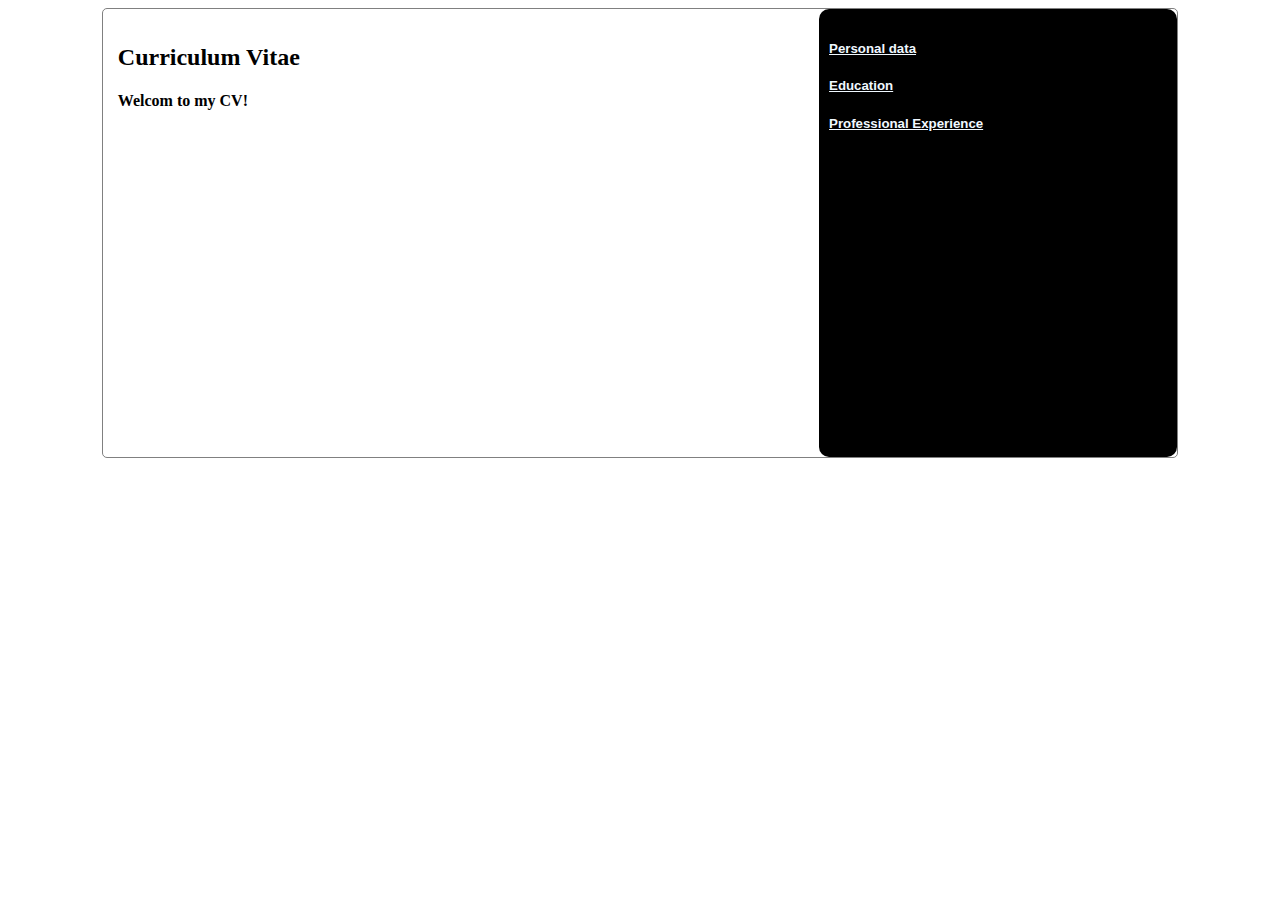
<file: index.html>
<!DOCTYPE html>
<html lang="en">
    <head>
        <meta charset="UTF-8">
        <meta http-equiv="X-UA-Compatible" content="IE=edge">
        <meta name="viewport" content="width=device-width, initial-scale=1.0">
        <link rel="stylesheet" href="style/index.css">
        <title>Home</title>
    </head>
    <body>
        <div class="gridbox">
            <div class="left">
                <h2>Curriculum Vitae</h2>
                <div class="content">
                    <h4>Welcom to my CV!</h4>
                </div>
            </div>
            <div class="right">
                <a href="personal_data.html">
                    <h5>Personal data</h5>
                </a>
                <a href="education.html">
                    <h5>Education</h5>
                </a>
                <a href="experience.html">
                    <h5>Professional Experience</h5>
                </a>
            </div>
        </div>

    </body>
</html>
</file>
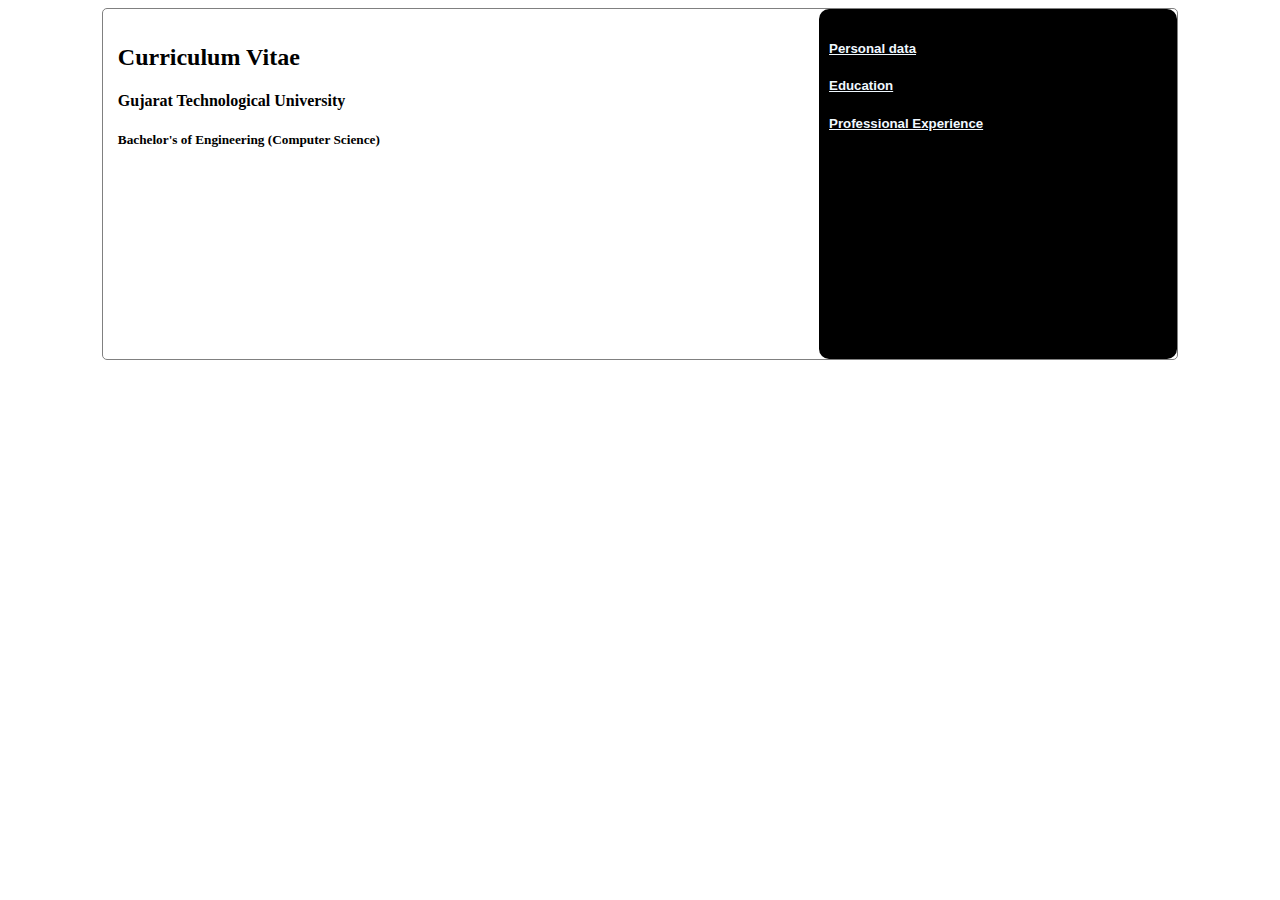
<file: education.html>
<!DOCTYPE html>
<html lang="en">
    <head>
        <meta charset="UTF-8">
        <meta http-equiv="X-UA-Compatible" content="IE=edge">
        <meta name="viewport" content="width=device-width, initial-scale=1.0">
        <link rel="stylesheet" href="style/education.css">
        <title>Personal Data</title>
    </head>
    <body>
        <div class="gridbox">
            <div class="left">
                <h2>Curriculum Vitae</h2>
                <div>
                    <h4>Gujarat Technological University</h4>
                    <h5>Bachelor's of Engineering (Computer Science)</h5>
                </div>
            </div>
            <div class="right">
                <a href="personal_data.html">
                    <h5>Personal data</h5>
                </a>
                <a href="">
                    <h5>Education</h5>
                </a>
                <a href="experience.html">
                    <h5>Professional Experience</h5>
                </a>
            </div>
        </div>
    </body>
</html>
</file>
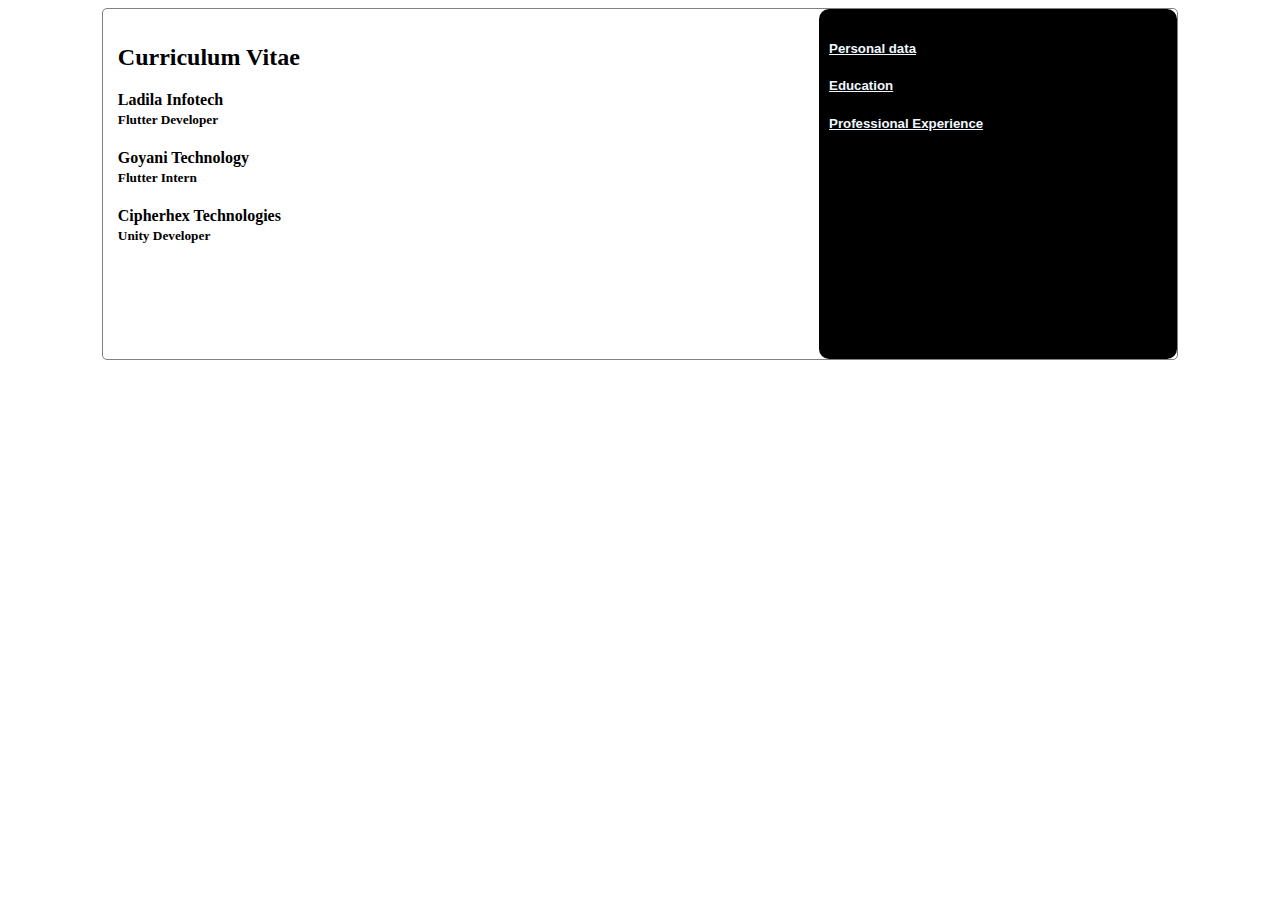
<file: experience.html>
<!DOCTYPE html>
<html lang="en">
    <head>
        <meta charset="UTF-8">
        <meta http-equiv="X-UA-Compatible" content="IE=edge">
        <meta name="viewport" content="width=device-width, initial-scale=1.0">
        <link rel="stylesheet" href="style/experience.css">
        <title>Experience</title>
    </head>
    <body>
        <div class="gridbox">
            <div class="left">
                <h2>Curriculum Vitae</h2>
                <div>
                    <h4>Ladila Infotech</h4>
                    <h5 id="h5">Flutter Developer</h5>
                    <br>
                    <h4>Goyani Technology</h4>
                    <h5 id="h5">Flutter Intern</h5>
                    <br>
                    <h4>Cipherhex Technologies</h4>
                    <h5 id="h5">Unity Developer</h5>
                </div>
            </div>
            <div class="right">
                <a href="personal_data.html">
                    <h5>Personal data</h5>
                </a>
                <a href="education.html">
                    <h5>Education</h5>
                </a>
                <a href="experience.html">
                    <h5>Professional Experience</h5>
                </a>
            </div>
        </div>
    </body>
</html>
</file>
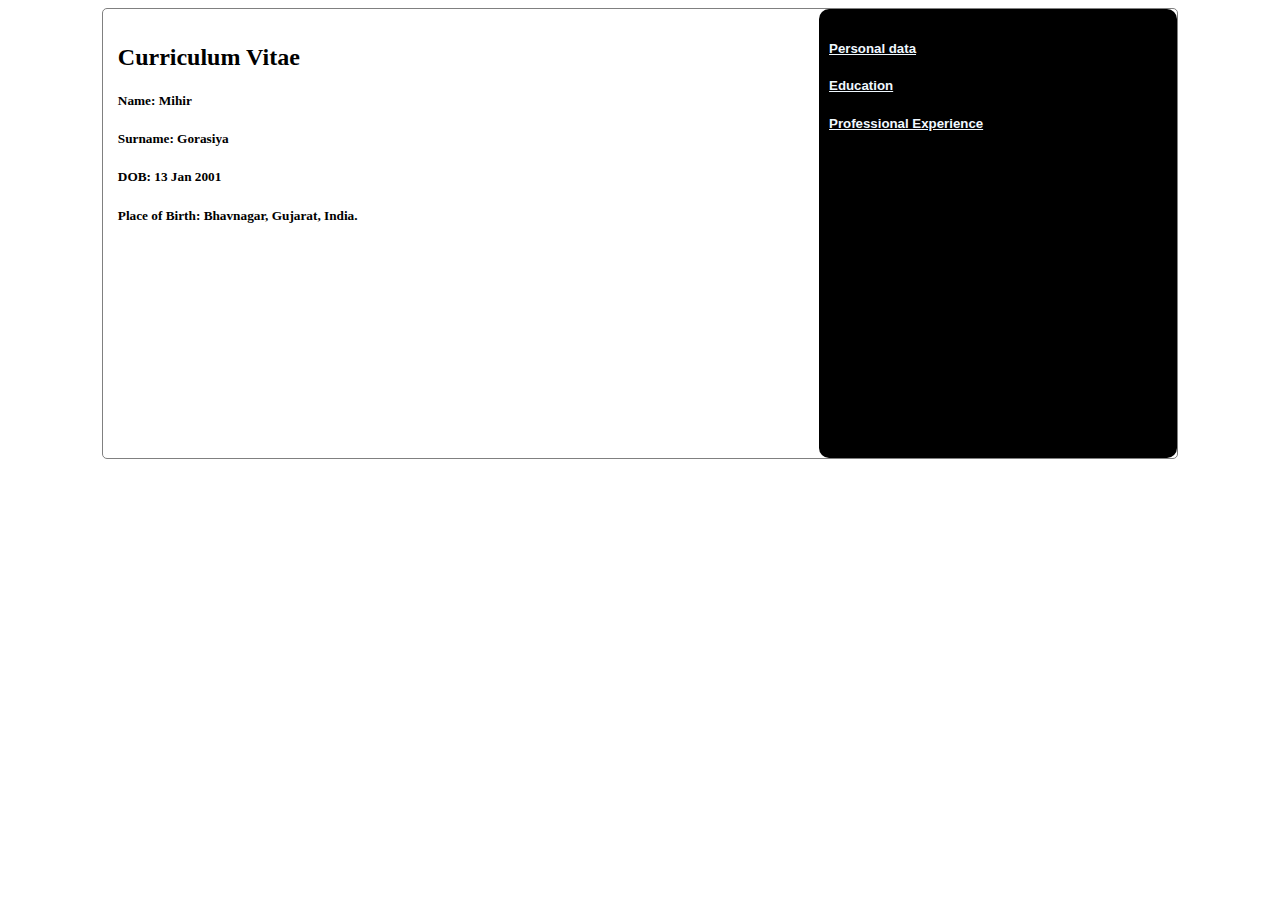
<file: personal_data.html>
<!DOCTYPE html>
<html lang="en">
    <head>
        <meta charset="UTF-8">
        <meta http-equiv="X-UA-Compatible" content="IE=edge">
        <meta name="viewport" content="width=device-width, initial-scale=1.0">
        <link rel="stylesheet" href="style/index.css">
        <title>Personal Data</title>
    </head>
    <body>
        <div class="gridbox">
            <div class="left">
                <h2>Curriculum Vitae</h2>
                <div class="content">
                    <h5>Name: Mihir</h5>
                    <h5>Surname: Gorasiya</h5>
                    <h5>DOB: 13 Jan 2001</h5>
                    <h5>Place of Birth: Bhavnagar, Gujarat, India.</h5>
                </div>
            </div>
            <div class="right">
                <a href="">
                    <h5>Personal data</h5>
                </a>
                <a href="education.html">
                    <h5>Education</h5>
                </a>
                <a href="experience.html">
                    <h5>Professional Experience</h5>
                </a>
            </div>
        </div>
    </body>
</html>
</file>
<file: style/index.css>
.gridbox {
    margin: auto;
    /* padding: 15px; */
    width: 85%;
    display: grid;
    grid-template-columns: 2fr 1fr;
    border: 1px solid grey;
    border-radius: 5px;
}

.content {
    height: 350px;
}

.left{
    padding: 15px;
}

.right {
    background-color: black;
    color: aliceblue;
    border-radius: 10px;
    padding: 10px;
}

a {
    color: aliceblue;
    font-family: 'Segoe UI', Tahoma, Geneva, Verdana, sans-serif;
}
</file>
<file: style/education.css>
.gridbox {
    margin: auto;
    width: 85%;
    display: grid;
    grid-template-columns: 2fr 1fr;
    border: 1px solid grey;
    border-radius: 5px;
    height: 350px;
}

.content {
    height: 350px;
}

.left{
    padding: 15px;
}

.right {
    background-color: black;
    color: aliceblue;
    border-radius: 10px;
    padding: 10px;
}

a {
    color: aliceblue;
    font-family: 'Segoe UI', Tahoma, Geneva, Verdana, sans-serif;
}
</file>
<file: style/experience.css>
.gridbox {
    margin: auto;
    width: 85%;
    display: grid;
    grid-template-columns: 2fr 1fr;
    border: 1px solid grey;
    border-radius: 5px;
    height: 350px;
}

.content {
    height: 350px;
}

.left{
    padding: 15px;
}

h4{
    margin: 3px 0px;
}
#h5{
    margin: 0;
}

.right {
    background-color: black;
    color: aliceblue;
    border-radius: 10px;
    padding: 10px;
}

a {
    color: aliceblue;
    font-family: 'Segoe UI', Tahoma, Geneva, Verdana, sans-serif;
}
</file>
